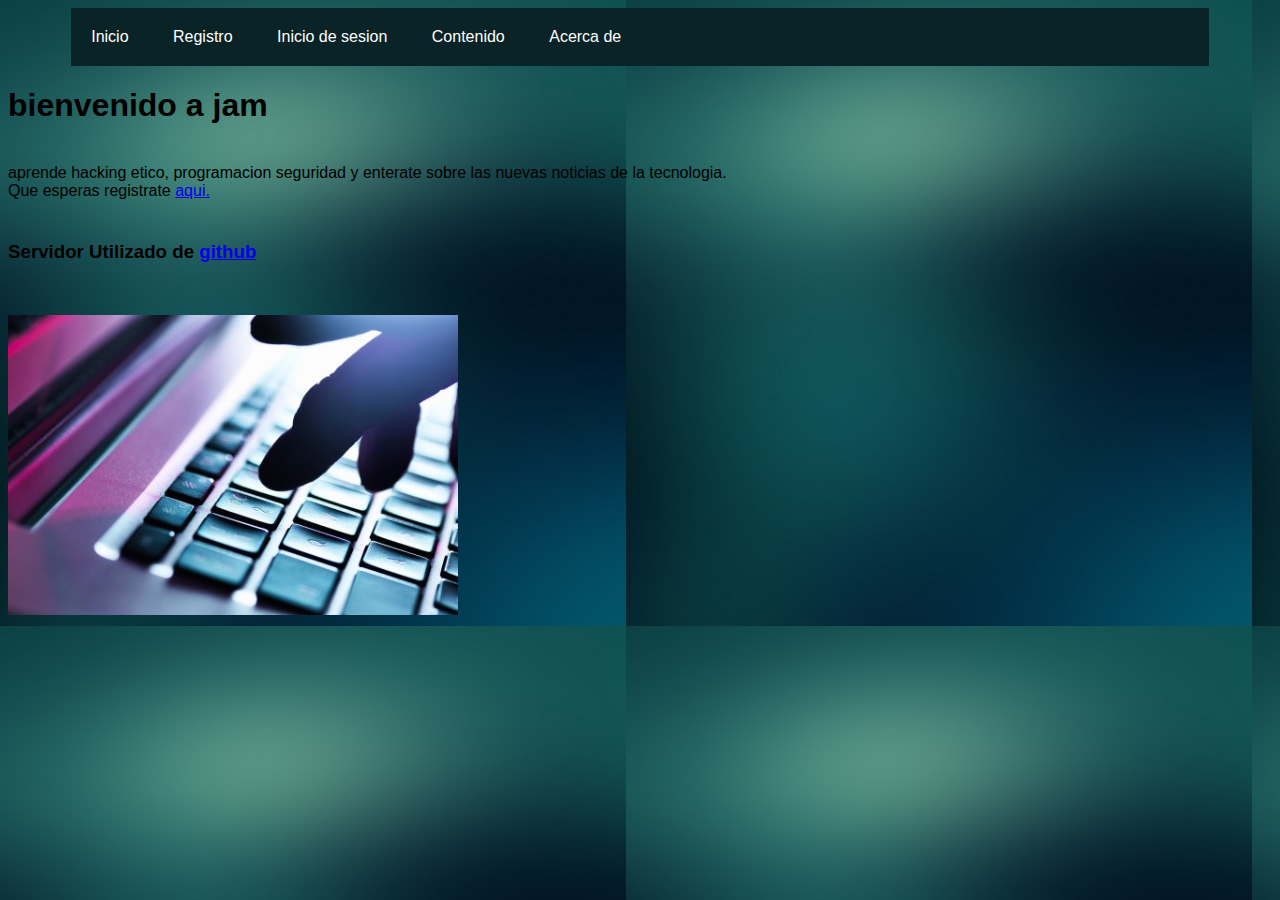
<file: index.html>
<!DOCTYPE html>
<html lang="es">
	<head>
	<meta charset="UTF-8" />
	<meta name="description" content="aprende de ataques ddos con jhojan">
	<meta name="keywords" content="aprende mas, mas, mucho, aprende, APRENDE MAS">
	<title>bienvenido a jam</title>
	<link rel="stylesheet" type="text/css" href="estilo.css">

	

	<body class="uno2">

		<ul class="menu">
			<li><a href="inicio.html">Inicio</a></li>
			<li><a href="registro.html">Registro</a></li>
			<li><a href="inicio de sesion.html">Inicio de sesion</a></li>
			<li><a href="#">Contenido</a></li>
			<li><a href="#">Acerca de</a></li>
		</ul>


	<nav class="texto_one">
		<h1>bienvenido a jam<br></h1>
		<p><br>aprende hacking etico, programacion seguridad y enterate sobre las nuevas noticias de la tecnologia.<br>
		Que esperas registrate <a href="registro.html">aqui.</a><br>
		<h3><br>Servidor Utilizado de <a href="https://github.com/">github</a></h3><br></p>
		<img src="atacar.jpg">
	</nav>

	</body>
</html>
</file>
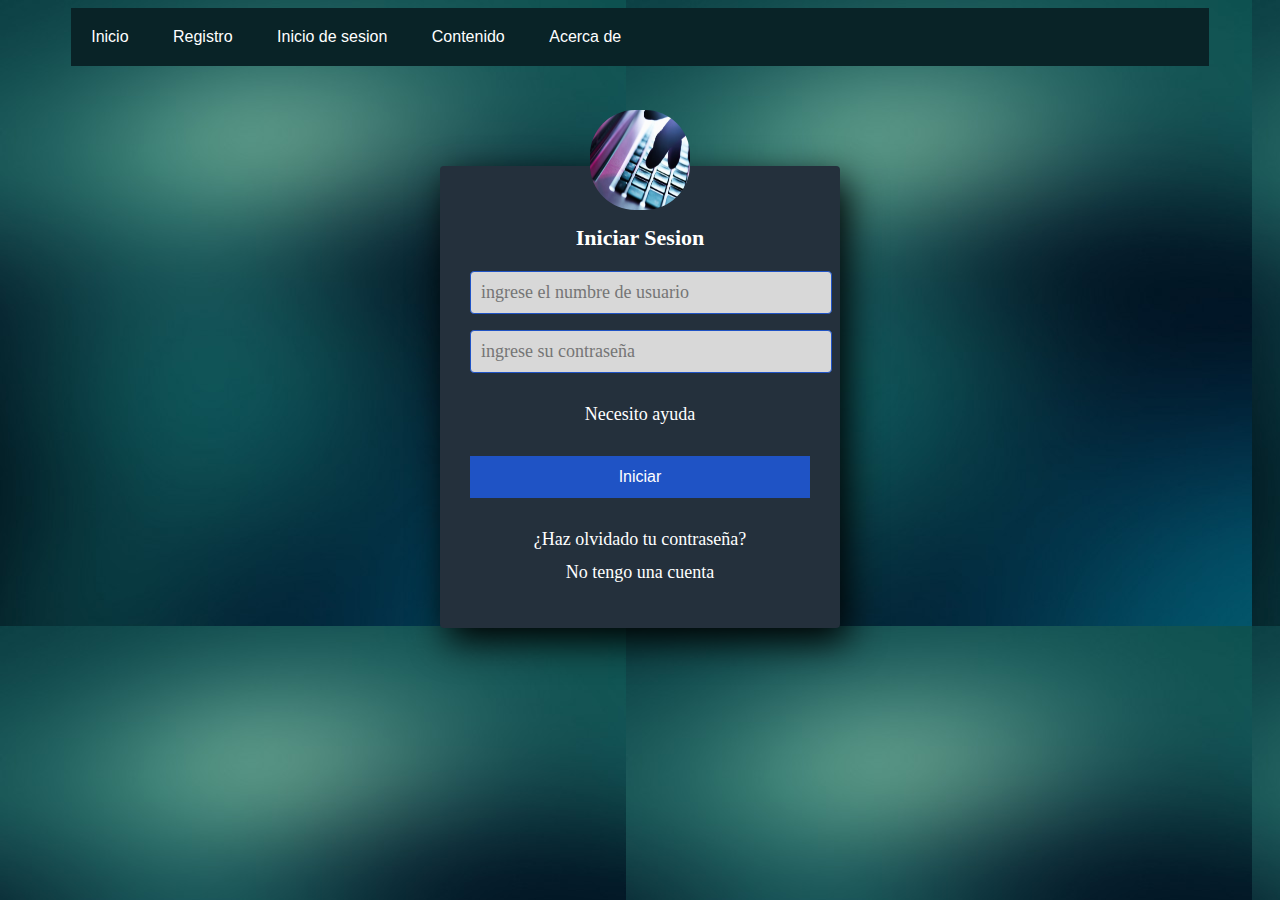
<file: inicio de sesion.html>
<!DOCTYPE html>
<html>
<head>
	<meta charset="UTF-8" />
	<meta name="description" content="bienvenido a jam entra ya y aprende mas">
	<meta name="keywords" content="iniciar sesion en jam, Jam, JAM,iniciar en Jam, Iniciar en jam">
	<link rel="stylesheet" type="text/css" href="estilo.css">
	<title>Inicio de sesion</title>
</head>
<body class="uno2">
		<ul class="menu">
			<li><a href="inicio.html">Inicio</a></li>
			<li><a href="registro.html">Registro</a></li>
			<li><a href="#">Inicio de sesion</a></li>
			<li><a href="#">Contenido</a></li>
			<li><a href="#">Acerca de</a></li>
		</ul>

		<section class="Registro1">
			<img class="imagen_inicio" src="atacar.jpg">
			<h4>Iniciar Sesion</h4>
			<input class="controls1" type="text" name="usuario" id="usuario" placeholder="ingrese el numbre de usuario" required>

			<input class="controls" type="password" name="contraseña" id="contraseña" placeholder="ingrese su contraseña" required>

			<p>Necesito <a  class="ayuda" href="#">ayuda</a></p>
			<input class="boton" type="submit" value="Iniciar" required>
			<p><a href="#">¿Haz olvidado tu contraseña?</a></p>
			<p><a href="registro.html">No tengo una cuenta</a></p>
		</section>

</body>
</html>
</file>
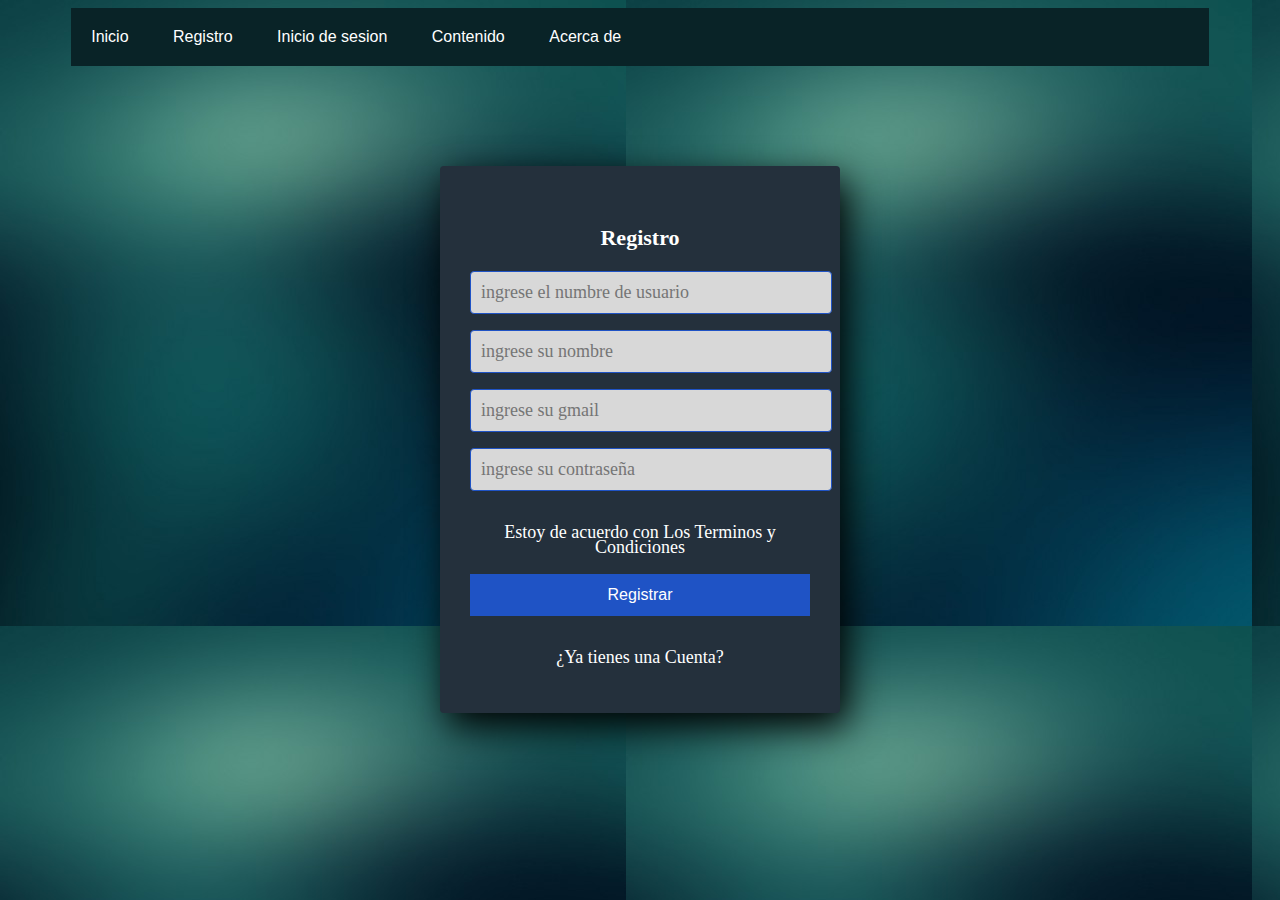
<file: registro.html>
<!DOCTYPE html>
<html>
<head>
		<meta charset="UTF-8" />
	<meta name="description" content="aprende de ataques ddos con jhojan">
	<meta name="keywords" content="ataques DDos, ddos, que es ddos, ddos con jhojan">
	<link rel="stylesheet" type="text/css" href="estilo.css">
	<title>Hazte miembro</title>

</head>
<body class="uno1">

		<ul class="menu">
			<li><a href="inicio.html">Inicio</a></li>
			<li><a href="#">Registro</a></li>
			<li><a href="inicio de sesion.html">Inicio de sesion</a></li>
			<li><a href="#">Contenido</a></li>
			<li><a href="#">Acerca de</a></li>
		</ul>

		<section class="Registro">
			<h4>Registro</h4>
			<input class="controls" type="text" name="usuario" id="usuario" placeholder="ingrese el numbre de usuario" required>
			<input class="controls" type="text" name="nombre" id="nombre" placeholder="ingrese su nombre" required>
			<input class="controls" type="email" name="correo" id="correo" placeholder="ingrese su gmail" required>
			<input class="controls" type="password" name="contraseña" id="contraseña" placeholder="ingrese su contraseña" required>
			<p>Estoy de acuerdo con <a  class="Terminos" href="#">Los Terminos y Condiciones</a></p>
			<input class="boton" type="submit" value="Registrar" required>
			<p><a href="">¿Ya tienes una Cuenta?</a></p>
		</section>
</body>
</html>
</file>
<file: estilo.css>
body{
	font-family: arial, helvetica;
	background: #D8D8D8;

}


.menu{
	list-style: none;
	padding: 0;
	background: #092327;
	width: 90%;
	max-width: 100%;
	margin: auto;
}

.menu li a{
	text-decoration: none;
	color: white;
	padding: 20px;
	display: block;
}

.menu li{
	display: inline-block;
	text-align: center;
}

.menu li a:hover{
	background: #ef8354;
}

.Registro {
	margin: 0;
	padding: 0;
	box-sizing: border-box;
}

.Registro {
	margin: 0;
	padding: 0;
	box-sizing: border-box;
}

.Registro {
	width: 400px;
	background: #24303c; 
	padding: 30px;
	margin: auto;
	margin-top: 100px;
	border-radius: 4px;
	font-family: 'calibri';
	color: white;  
	box-shadow: 7px 13px 37px #000;

}

.Registro h4 {
	font-size: 22px;
	margin-bottom: 20px;
}

.controls {
	width: 100%;
	background: #D8D8D8;
	padding: 10px;
	border-radius: 4px;
	margin-bottom: 16px;
	border: 1px solid #1f53c5;
	font-family: 'calibri';
	font-size: 18px;

}



.Registro p{
	height: 15px;
	text-align: center;
	font-size: 18px;
	line-height: 15px;
}

.Registro a {
	color: white;
	text-decoration: none;

}

.Registro a:hover {
	color: white;
	text-decoration: underline;
}


.Registro .boton{
	width: 100%;
	background: #1f53c5;
	border: none;
	padding: 12px;
	color: white;
	margin: 16px 0;
	font-size: 16px;

}

.uno1 {
	background-image: url('fondo1.jpg'); 
}

.uno2 {
	background-image: url('fondo1.jpg'); 
}
.Registro .boton:hover{
	background: #009a74;
}

.texto_one {
	font-family: arial, helvetica;
}

.imagen_inicio {
	width: 100px;
	height: 100px;
	border-radius: 45%;
	position: absolute;
	top: 110px;
	left: calc(50% - 50px);
}

.Registro h4 {
	margin: 15;
	padding: 0;
	font-weight: bold;
	display: block;
	text-align: center;
	font-size: 22px;
}


.ayuda {
	margin: 0;
	padding: 0;
	font-size: 18px;
}


.Registro1 {
	margin: 0;
	padding: 0;
	box-sizing: border-box;
}

.Registro1 {
	margin: 0;
	padding: 0;
	box-sizing: border-box;
}

.Registro1 {
	width: 400px;
	background: #24303c; 
	padding: 30px;
	margin: auto;
	margin-top: 100px;
	border-radius: 4px;
	font-family: 'calibri';
	color: white;  
	box-shadow: 7px 13px 37px #000;

}

.Registro1 h4 {
	font-size: 22px;
	margin-bottom: 20px;
}

.controls1 {
	width: 100%;
	background: #D8D8D8;
	padding: 10px;
	border-radius: 4px;
	margin-bottom: 16px;
	border: 1px solid #1f53c5;
	font-family: 'calibri';
	font-size: 18px;

}



.Registro1 p{
	height: 15px;
	text-align: center;
	font-size: 18px;
	line-height: 15px;
}

.Registro1 a {
	color: white;
	text-decoration: none;

}

.Registro1 a:hover {
	color: white;
	text-decoration: underline;
}


.Registro1 .boton{
	width: 100%;
	background: #1f53c5;
	border: none;
	padding: 12px;
	color: white;
	margin: 16px 0;
	font-size: 16px;

}

.uno1 {
	background-image: url('fondo1.jpg'); 
}

.uno2 {
	background-image: url('fondo1.jpg'); 
}
.Registro1 .boton:hover{
	background: #009a74;
}

.texto_one {
	font-family: arial, helvetica;
}

.imagen_inicio {
	width: 100px;
	height: 100px;
	border-radius: 45%;
	position: absolute;
	top: 110px;
	left: calc(50% - 50px);
}

.Registro1 h4 {
	margin: 15;
	padding: 0;
	font-weight: bold;
	display: block;
	text-align: center;
	font-size: 22px;
}

.Registro1 input[type="text"].
.Registro1 input[type="password"] {
	border: none;
	border-bottom: 1px solid #fff;
	background: transparent;
}
</file>
